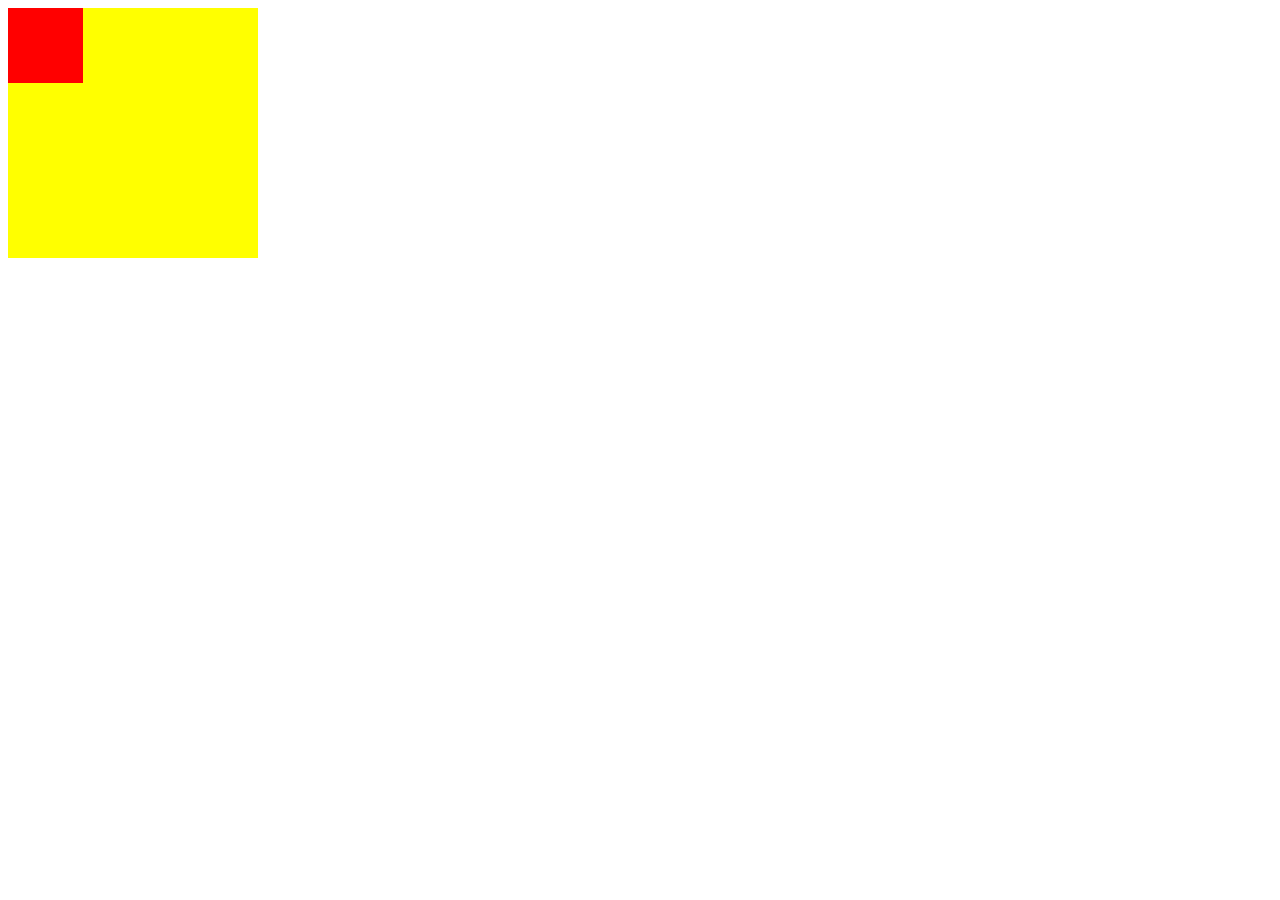
<file: zindex.html>
<!DOCTYPE html>
<html lang="en">
<head>
    <meta charset="UTF-8">
    <meta name="viewport" content="width=device-width, initial-scale=1.0">
    <title>Z-Index</title>
    <style>
        #outer-div{
            position: absolute;
            z-index: 3;
            background-color: yellow;
            height: 250px;
            width: 250px;
        }
        #div-1{
            position: relative;
            /* z-index: 1; */
            background-color: red;
            height: 75px;
            width: 75px;
            left: 0;
            top: 0;
        }
        #div-2{
            position: absolute;
            z-index: 2;
            background-color: black;
            height: 100px;
            width: 100px;
            left: 50px;
        }
/*         #div-3{
            position: absolute;
            background-color: blue;
            height: 75px;
            width: 75px;
            left: 50px;
            top: 50px;
        }
        #div-4{
            position: absolute;
            background-color: greenyellow;
            width: 80px;
            height: 80px;
            top: 5px;
            height: 25px;
        } */
    </style>
</head>
<body>
    <div id="outer-div">
        <div id="div-1"></div> 
    </div>
    <div id="div-2"></div>
    
</body>
</html>
</file>
